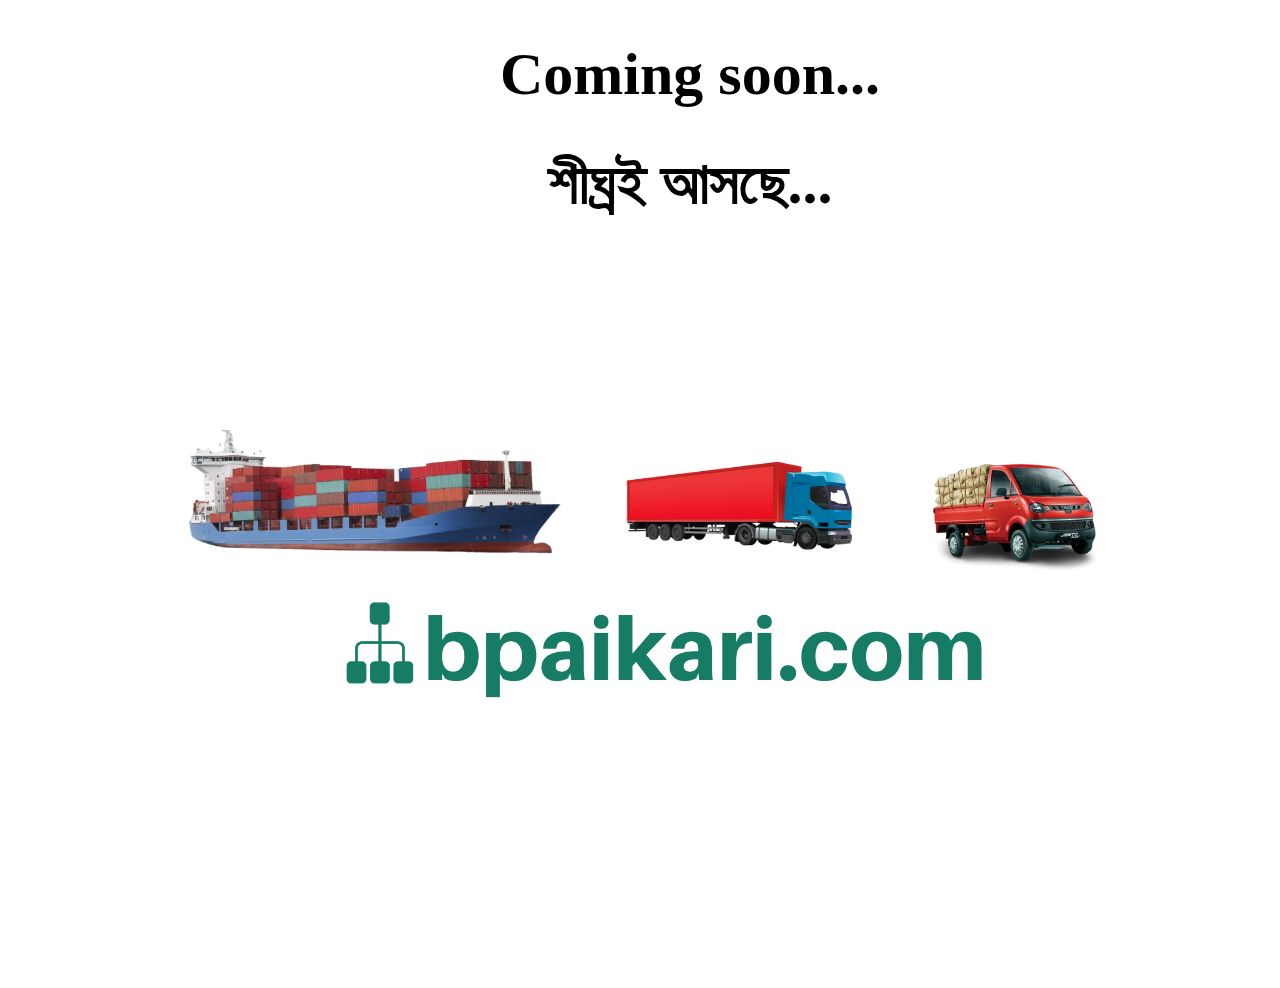
<file: index.html>
<!DOCTYPE html>
<html>

<head>
    <title>bpaikari</title>
    <link rel="shortcut icon" type="image" href="./images/icon.png">
    <!-- <img src="./images/logo.png" alt=""> -->
    <link rel="stylesheet" href="css/style.css">
</head>

<body>
    <div class="container1">

        <h1 class="coming-soon">
            Coming soon...
        </h1>
        <h1 class="coming-soon1">
            শীঘ্রই আসছে...
        </h1>
        <img class="cover-image" src="./images/bpaikari.png" alt="">
    </div>
</body>

</html>
</file>
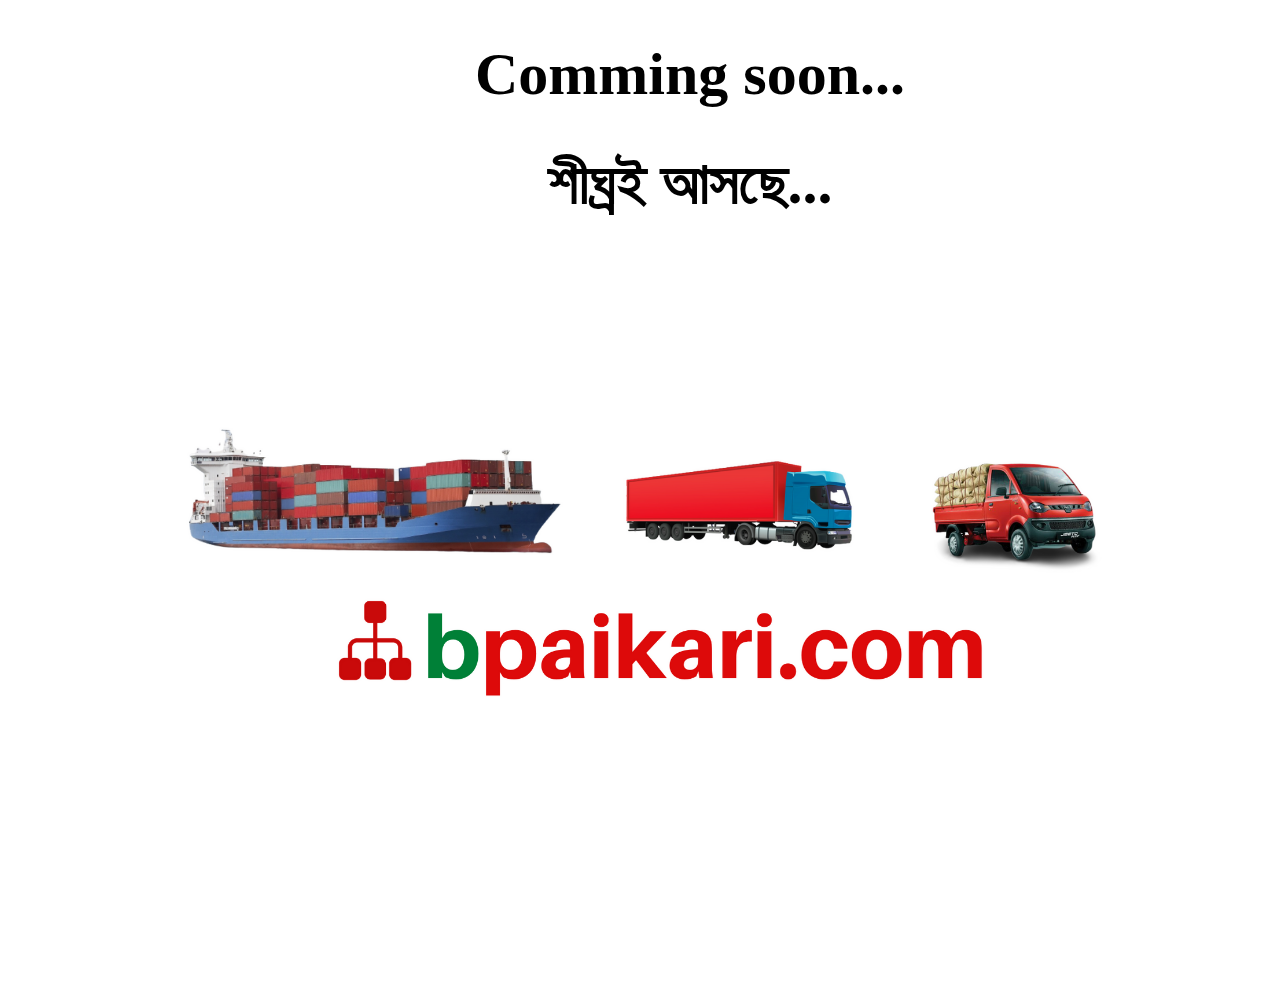
<file: home.html>
<!DOCTYPE html>
<html>

<head>
    <title>bpaikari.com</title>
    <link rel="stylesheet" href="css/style.css">
</head>

<body>
    <div class="container1">

        <h1 class="coming-soon">
            Comming soon...
        </h1>
        <h1 class="coming-soon1">
            শীঘ্রই আসছে...
        </h1>
        <img class="cover-image" src="./images/bpaikari.PNG" alt="">
    </div>
</body>

</html>
</file>
<file: css/style.css>
.container1{
    /* background-image: url('../images/bpaikari.PNG') ;
    background-size: cover;
    width: 105%;
    height: 700px; */
}

.coming-soon{
    padding-left: 100px;
    text-align: center;
    font-size: 60px;
}
.coming-soon1{
    text-align: center;
    padding-left: 100px;
    font-size: 60px;
}

.cover-image{
    width: 80%;
    height: 50%;
    margin-left: 100px;
}
</file>
